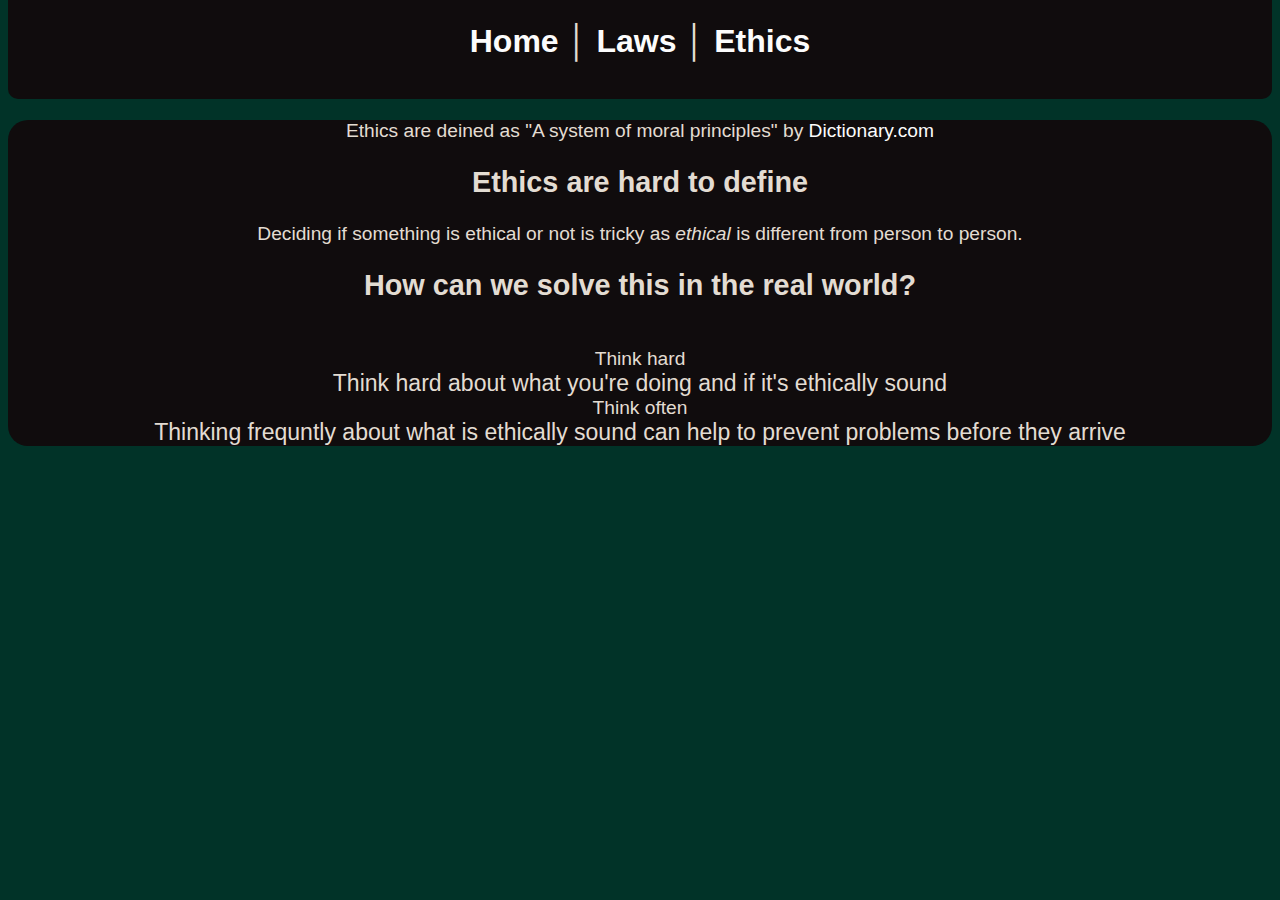
<file: Ethics.html>
<!DOCTYPE html>
<html lang="en">
<head>
    <link rel="stylesheet" type="text/css" href="EthicsStylesheet.css">
    <meta charset="UTF-8">
    <meta http-equiv="X-UA-Compatible" content="IE=edge">
    <meta name="viewport" content="width=device-width, initial-scale=1.0">
    <title>Ethics</title>
</head>
<body>
    <nav>
    </nav>
    <header>
        <h1 class="MainTitle">
            <a href="index.html">Home</a> │ <a href="Laws.html">Laws </a> │ <a href="Ethics.html">Ethics</a>
        </h1>
    </header>
    <main>
    <div class="MainBody">
         <p class="MainText">
            Ethics are deined as "A system of moral principles" by <a class="TextLink" href="https://www.dictionary.com/browse/ethics" text="Dictionary.com">Dictionary.com</a><h2>Ethics are hard to define</h2>Deciding if something is ethical or not is tricky as <em>ethical</em> is different from person to person.<br><h2>How can we solve this in the real world?</h2><br><str>Think hard</str><li class="MainText">Think hard about what you're doing and if it's ethically sound</li><str>Think often</str><li class="MainText">Thinking frequntly about what is ethically sound can help to prevent problems before they arrive</li>
        </p>
    </div>
    </main>
</body>
</html>
</file>
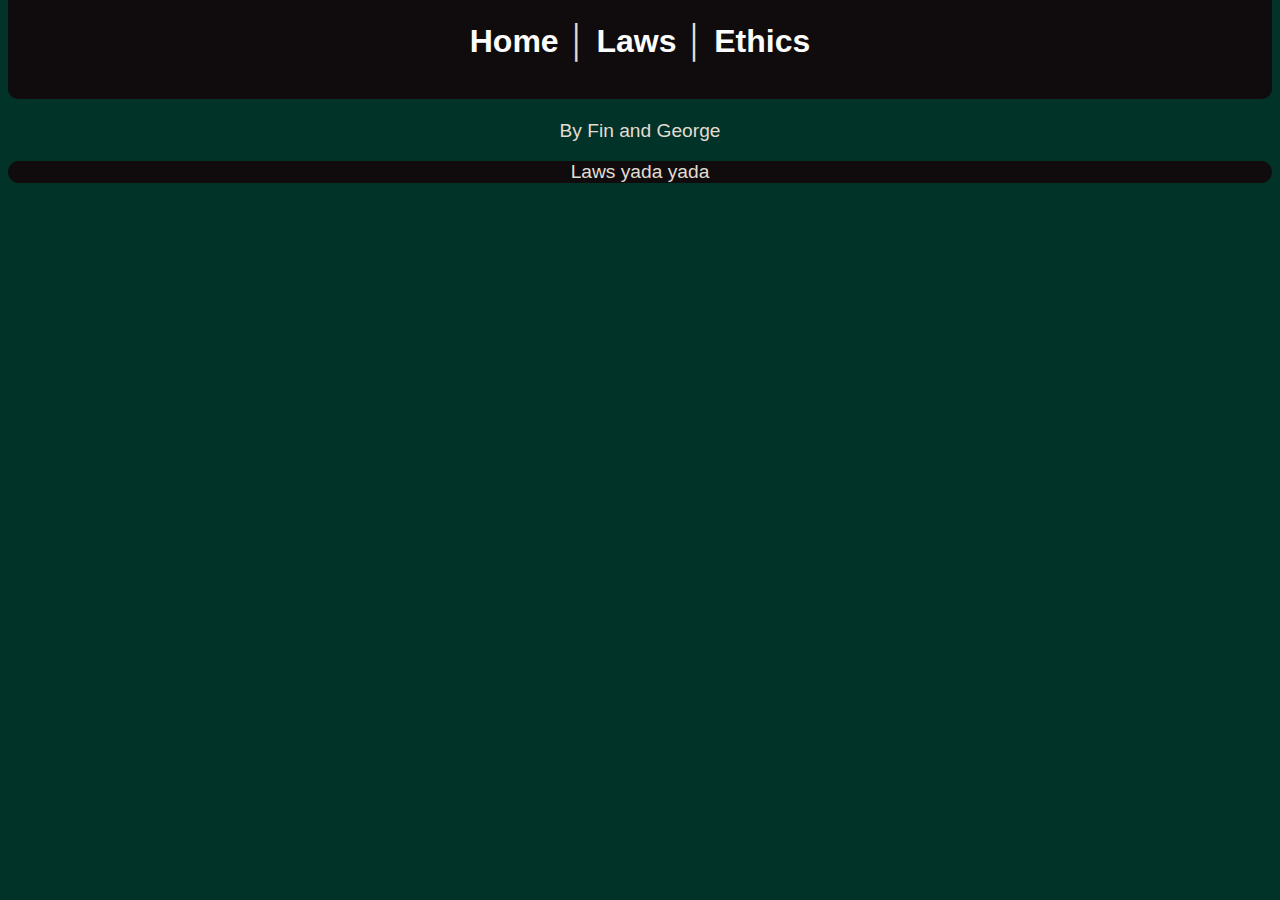
<file: Laws.html>
<!DOCTYPE html>
<html lang="en">
<head>
    <link rel="stylesheet" type="text/css" href="LawsStylesheet.css">
    <meta charset="UTF-8">
    <meta http-equiv="X-UA-Compatible" content="IE=edge">
    <meta name="viewport" content="width=device-width, initial-scale=1.0">
    <title>Laws</title>
</head>
<body>
    <nav>
    </nav>
    <header>
        <h1 class="MainTitle">
            <a href="index.html">Home</a> │ <a href="Laws.html">Laws </a> │ <a href="Ethics.html">Ethics</a>
        </h1>
    </header>
    <main>
        <p class="SecondTitleAndContents">
            By Fin and George 
        </p>
        
    </main>
</body>
<body >
    <p class="MainText" >
        Laws yada yada
    </p>
</body>
</html>
</file>
<file: EthicsStylesheet.css>
html{
    font-family: Arial, Helvetica, sans-serif;
    background: #013328; ;
    color: #E3DCD2;
}
.MainBody{
    font-size: larger;
    background-color: #100C0d;
    border-radius: 20px;
    width: auto;
    text-align: center;
    height: auto;
    color: #E3DCD2;
}
.MainTitle{
    text-align: center;
    background-color:#100C0d ;
    position: relative;
    margin-top: -10px;
    border-bottom-left-radius: 10px;
    border-bottom-right-radius: 10px;
    height: 50px;
    max-width: 100%;
    padding-top: 2%;
    padding-bottom: 2%;
}
.SecondTitleAndContents{
    text-align: center;
    font-size: larger;
}
li{
    font-size: larger;
    position: relative;
    text-align: center;
}
.MainText2{
    font-size: larger;
    
}
a:link {
    color            : rgb(252, 252, 252);
    background-color : transparent;
    text-decoration  : none;
    }
  a:visited {
    color            : rgb(253, 253, 253);
    background-color : transparent;
    text-decoration  : none;
    }
  a:hover {
    color            :red;
    background-color : transparent;
    text-decoration  : underline;
    }
  a:active {
    color            : rgb(254, 254, 254);
    background-color : transparent;
    text-decoration  : underline;
    }
.str {
    font-weight: bold
}
</file>
<file: LawsStylesheet.css>
html{
    font-family: Arial, Helvetica, sans-serif;
    background: #013328; ;
    color: #E3DCD2;
}

.MainTitle{
    text-align: center;
    background-color:#100C0d ;
    position: relative;
    margin-top: -10px;
    border-bottom-left-radius: 10px;
    border-bottom-right-radius: 10px;
    height: 50px;
    max-width: 100%;
    padding-top: 2%;
    padding-bottom: 2%;
}
.SecondTitleAndContents{
    text-align: center;
    font-size: larger;
}
li{
    font-size: larger;
    position: relative;
    text-align: center;
}
.MainText{
    font-size: larger;
    background-color: #100C0d;
    border-radius: 20px;
    width: auto;
    text-align: center;
    height: auto;
}
.MainText2{
    font-size: larger;
    
}
a:link {
    color            : rgb(252, 252, 252);
    background-color : transparent;
    text-decoration  : none;
    }
  a:visited {
    color            : rgb(253, 253, 253);
    background-color : transparent;
    text-decoration  : none;
    }
  a:hover {
    color            :red;
    background-color : transparent;
    text-decoration  : underline;
    }
  a:active {
    color            : rgb(255, 255, 255);
    background-color : transparent;
    text-decoration  : underline;
    }
</file>
